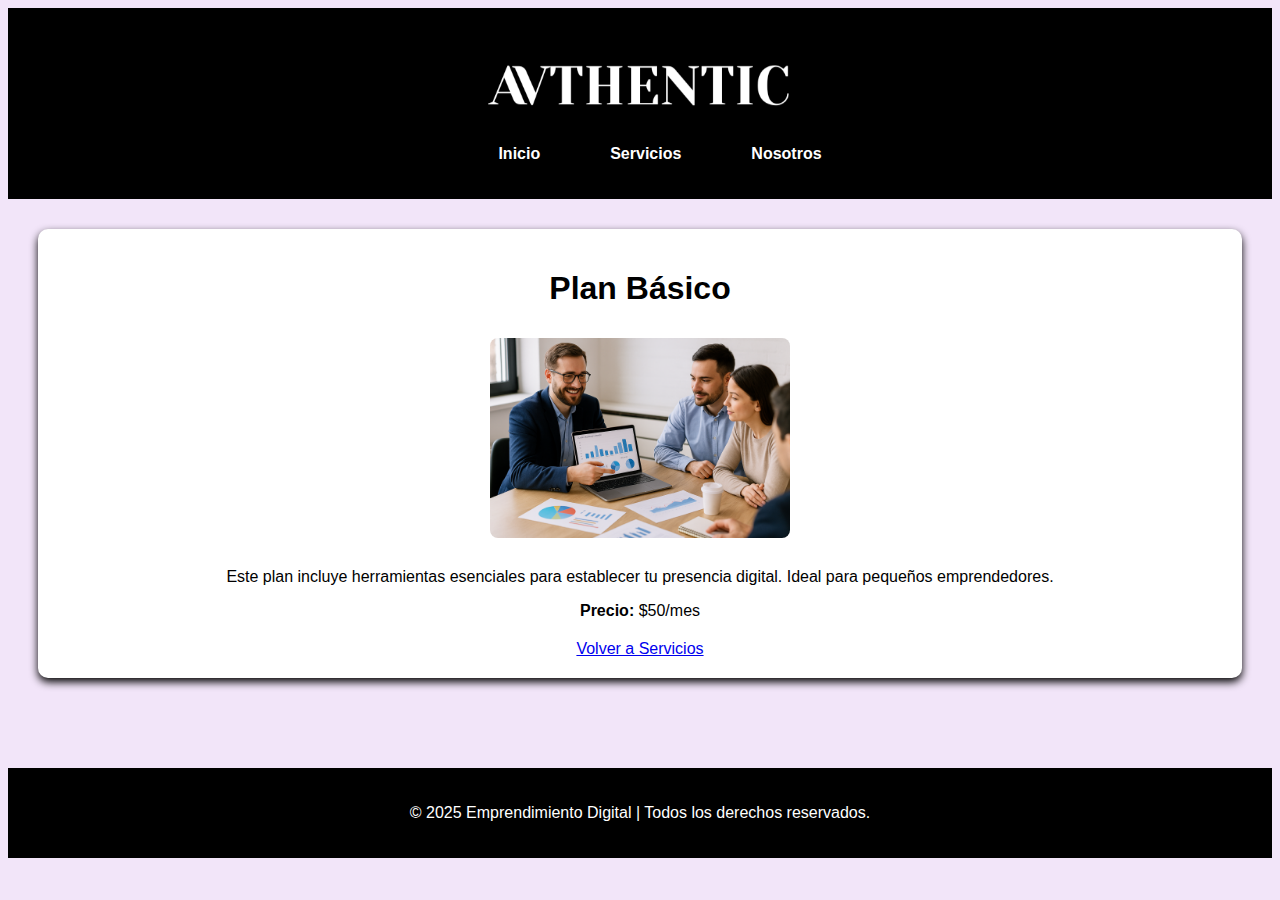
<file: pages/plan_basico.html>
<!DOCTYPE html>
<html lang="es">
  <head>
    <meta charset="UTF-8" />
    <meta name="viewport" content="width=device-width, initial-scale=1.0" />
    <title>Plan Básico | Emprendimiento Digital</title>
    <link rel="stylesheet" href="../css/estilos.css" />
  </head>
  <body>
    <header>
      <img src="../img/logo.png" alt="Logo del negocio" class="logo" />
      <nav>
        <ul>
          <li><a href="../index.html">Inicio</a></li>
          <li><a href="../servicios.html">Servicios</a></li>
          <li><a href="../nosotros.html">Nosotros</a></li>
        </ul>
      </nav>
    </header>

    <main>
      <section>
        <h1>Plan Básico</h1>
        <img
          src="../img/basico.png"
          alt="Imagen del Plan Básico"
          style="max-width: 300px; border-radius: 8px; margin: 10px 0;"
        />
        <p>
          Este plan incluye herramientas esenciales para establecer tu presencia digital. Ideal para pequeños emprendedores.
        </p>
        <p><strong>Precio:</strong> $50/mes</p>

        <div style="text-align: center; margin-top: 20px;">
            <a href="../servicios.html" class="boton-volver">Volver a Servicios</a>
        </div>
        
      </section>
    </main>

    <footer>
      <p>© 2025 Emprendimiento Digital | Todos los derechos reservados.</p>
    </footer>
  </body>
</html>
</file>
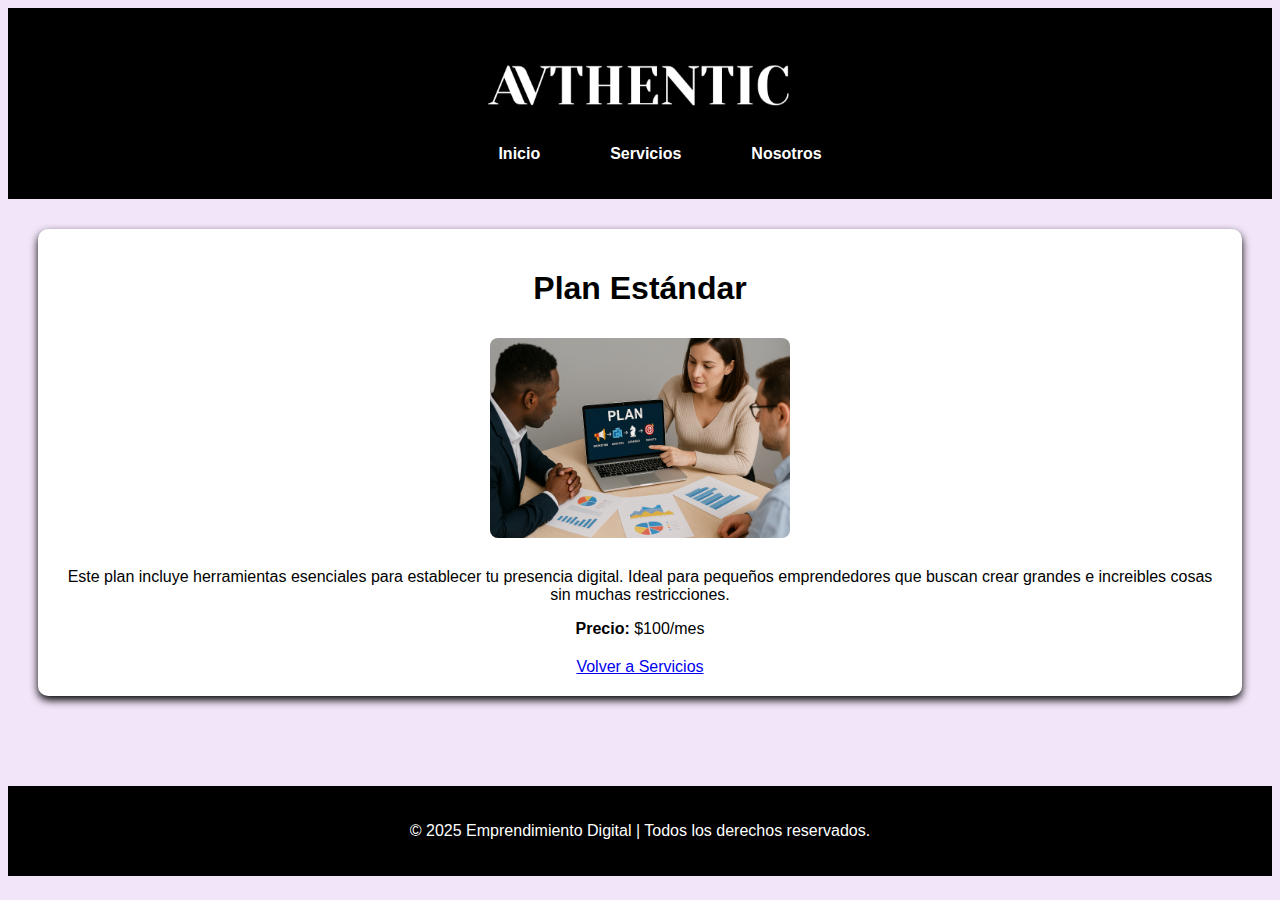
<file: pages/plan_estandar.html>
<!DOCTYPE html>
<html lang="es">
  <head>
    <meta charset="UTF-8" />
    <meta name="viewport" content="width=device-width, initial-scale=1.0" />
    <title>Plan Básico | Emprendimiento Digital</title>
    <link rel="stylesheet" href="../css/estilos.css" />
  </head>
  <body>
    <header>
      <img src="../img/logo.png" alt="Logo del negocio" class="logo" />
      <nav>
        <ul>
          <li><a href="../index.html">Inicio</a></li>
          <li><a href="../servicios.html">Servicios</a></li>
          <li><a href="../nosotros.html">Nosotros</a></li>
        </ul>
      </nav>
    </header>

    <main>
      <section>
        <h1>Plan Estándar</h1>
        <img
          src="../img/estandar.png"
          alt="Imagen del Plan Estandar"
          style="max-width: 300px; border-radius: 8px; margin: 10px 0;"
        />
        <p>
          Este plan incluye herramientas esenciales para establecer tu presencia digital. Ideal para pequeños emprendedores que buscan crear grandes e increibles cosas sin muchas restricciones.
        </p>
        <p><strong>Precio:</strong> $100/mes</p>

        <div style="text-align: center; margin-top: 20px;">
            <a href="../servicios.html" class="boton-volver">Volver a Servicios</a>
        </div>
        
      </section>
    </main>

    <footer>
      <p>© 2025 Emprendimiento Digital | Todos los derechos reservados.</p>
    </footer>
  </body>
</html>
</file>
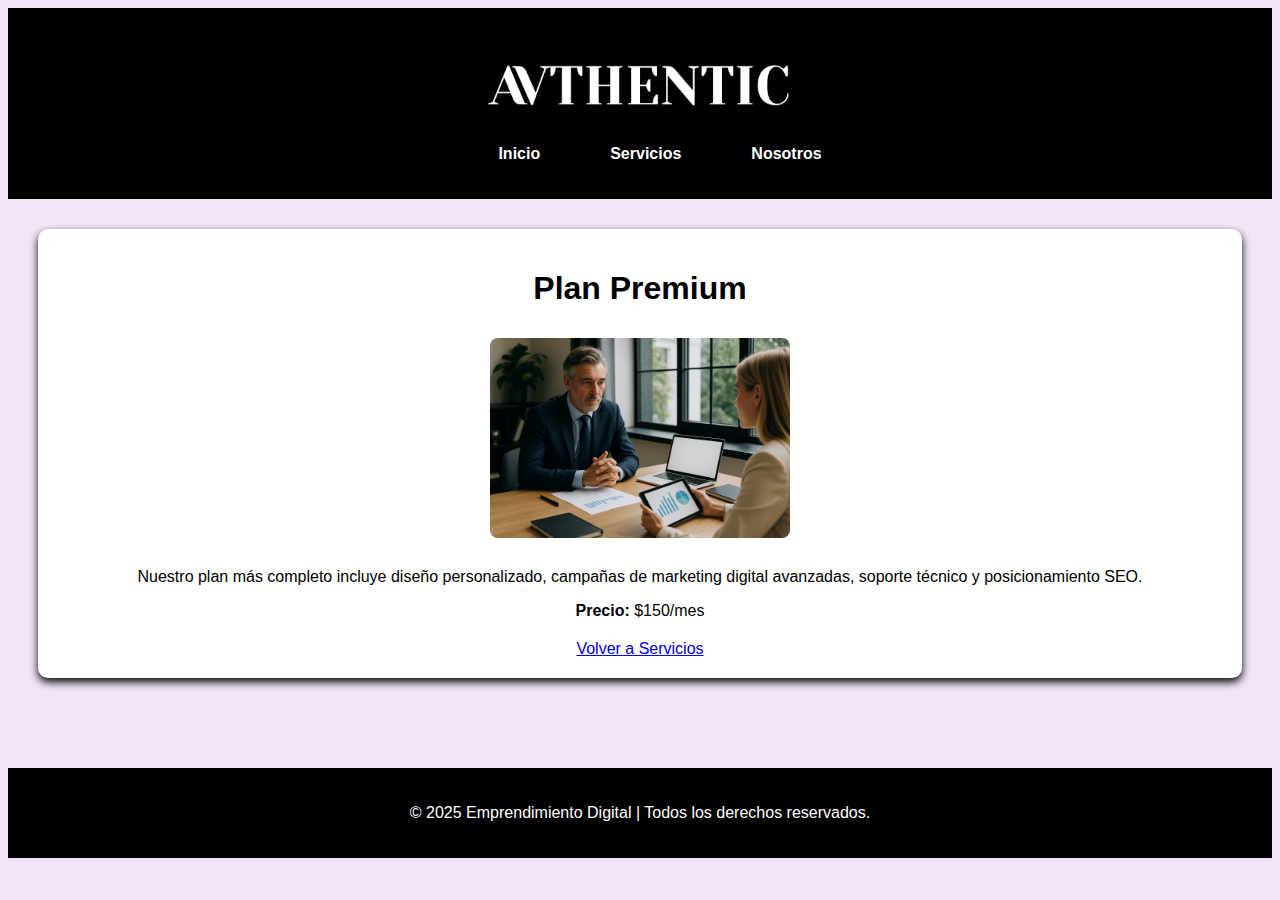
<file: pages/plan_premium.html>
<!DOCTYPE html>
<html lang="es">
  <head>
    <meta charset="UTF-8" />
    <meta name="viewport" content="width=device-width, initial-scale=1.0" />
    <title>Plan Premium | Emprendimiento Digital</title>
    <link rel="stylesheet" href="../css/estilos.css" />
  </head>
  <body>
    <header>
      <img src="../img/logo.png" alt="Logo del negocio" class="logo" />
      <nav>
        <ul>
          <li><a href="../index.html">Inicio</a></li>
          <li><a href="../servicios.html">Servicios</a></li>
          <li><a href="../nosotros.html">Nosotros</a></li>
        </ul>
      </nav>
    </header>


    
    <main>
      <section>
        <h1>Plan Premium</h1>
        <img src="../img/premium.png" alt="Imagen del Plan Premium" style="max-width: 300px; border-radius: 8px; margin: 10px 0;" />
        <p>
          Nuestro plan más completo incluye diseño personalizado, campañas de marketing digital avanzadas, soporte técnico y posicionamiento SEO.
        </p>
        <p><strong>Precio:</strong> $150/mes</p>

        <div style="text-align: center; margin-top: 20px;">
            <a href="../servicios.html" class="boton-volver">Volver a Servicios</a>
        </div>
          
      </section>

      
    </main>

    <footer>
      <p>© 2025 Emprendimiento Digital | Todos los derechos reservados.</p>
    </footer>
  </body>
</html>
</file>
<file: css/estilos.css>
/*Aplicando reglas universales*/
*{
    margin: 200;
    padding: 20;
    box-sizing: border-box;
}

/*Estilos generales del sitio*/
body{
    font-family: Verdana, Geneva, Tahoma, sans-serif;
    background-color: rgb(242, 229, 249);
    color: black;
}

/*Definir el estilo del encabezado*/
header{
    font-family: 'Franklin Gothic Medium', 'Arial Narrow', Arial, sans-serif;
    background-color: rgb(0, 0, 0);
    padding: 20px;
    text-align: center;
}

/*Estilo de logo*/
.logo{
    width: 350px;
}

/*Estilo de img equipo*/
.equipo{
    width: 500px;
}


/*Estilo del navegador*/
nav ul{
    list-style: none;
    display:flex;
    justify-content: center;
    margin-top: 10px;

}

/*Estilo de los items de las listas*/
nav ul li{
    margin: 0 35px;
}

/*Estilos a los enlaces del navegador*/
nav ul li a{
    color: white;
    text-decoration: none;
    font-weight: bold;
}

/*Estilos al poner el mouse encima de algun enlace del navegador*/
nav ul li a:hover{
    text-decoration: underline;
    color: lightcoral;
}

/*Estilo al area principal*/
main{
    padding: 30px;
    text-align: center;
}

/*Estilo a la seccion*/
section{
    margin-bottom: 40px;
    background: white;
    padding: 20px;
    border-radius: 10px;
    box-shadow: 0px 4px 8px rgb(0, 0, 0, 1);    /*esto sirve para darle sombreado, es decir darle sentido de prfundidad*/
}

/*Estilo de pie de pagina*/
footer{
    background-color: rgb(0, 0, 0);
    color: white;
    text-align: center;
    padding: 20px;
    margin-top: 20px;
}

/*Estilo de img*/
img{
    width: 100%;
    height: auto;
    margin-top: 15px;
    border-radius: 15px;
}

 /*Estilos de las tarjetas de servicio*/
 .tarjetas{
    display: flex;
    justify-content: space-around;
    flex-wrap: wrap;
 }

 /*Estilos a cada tarjeta*/
 .tarjeta{
    background-color: rgb(246, 230, 253);
    padding: 20px;
    border: 2px solid rgb(239, 211, 253);
    border-radius: 10px;
    width: 30%;
    margin: 10px;
    box-shadow: 0px 2px 4px rgb(0, 0, 0, 1);
 }
</file>
